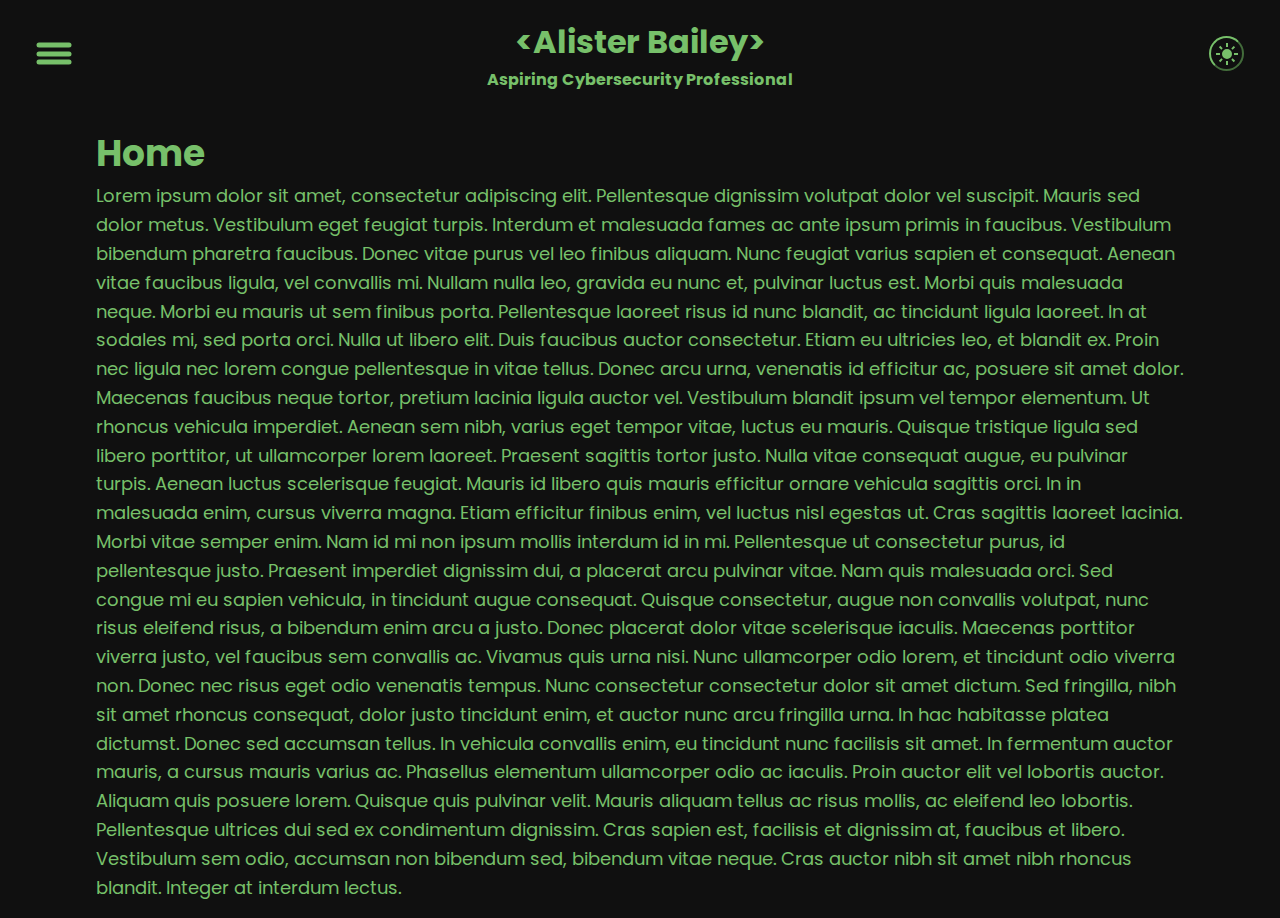
<file: index.html>
<!DOCTYPE html>
<html lang="en" data-theme="dark">
    <head>
        <meta charset="UTF-8">
        <meta name="viewport" content="width-device-width, initial-scale=1.0">
        <title>Alister Bailey Portfolio</title>
        <link rel="stylesheet" href="style.css">
    </head>
    <body>
        <header>
            <div id="header"></div>
        </header>

        <section>
            <h1>Home</h1>
            <p>

                Lorem ipsum dolor sit amet, consectetur adipiscing elit. Pellentesque dignissim volutpat dolor vel suscipit. Mauris sed dolor metus. Vestibulum eget feugiat turpis. Interdum et malesuada fames ac ante ipsum primis in faucibus. Vestibulum bibendum pharetra faucibus. Donec vitae purus vel leo finibus aliquam. Nunc feugiat varius sapien et consequat. Aenean vitae faucibus ligula, vel convallis mi. Nullam nulla leo, gravida eu nunc et, pulvinar luctus est. Morbi quis malesuada neque. Morbi eu mauris ut sem finibus porta. Pellentesque laoreet risus id nunc blandit, ac tincidunt ligula laoreet. In at sodales mi, sed porta orci. Nulla ut libero elit. Duis faucibus auctor consectetur. Etiam eu ultricies leo, et blandit ex. Proin nec ligula nec lorem congue pellentesque in vitae tellus. Donec arcu urna, venenatis id efficitur ac, posuere sit amet dolor. Maecenas faucibus neque tortor, pretium lacinia ligula auctor vel. Vestibulum blandit ipsum vel tempor elementum. Ut rhoncus vehicula imperdiet. Aenean sem nibh, varius eget tempor vitae, luctus eu mauris. Quisque tristique ligula sed libero porttitor, ut ullamcorper lorem laoreet. Praesent sagittis tortor justo. Nulla vitae consequat augue, eu pulvinar turpis. Aenean luctus scelerisque feugiat. Mauris id libero quis mauris efficitur ornare vehicula sagittis orci. In in malesuada enim, cursus viverra magna. Etiam efficitur finibus enim, vel luctus nisl egestas ut. Cras sagittis laoreet lacinia. Morbi vitae semper enim. Nam id mi non ipsum mollis interdum id in mi. Pellentesque ut consectetur purus, id pellentesque justo. Praesent imperdiet dignissim dui, a placerat arcu pulvinar vitae. Nam quis malesuada orci. Sed congue mi eu sapien vehicula, in tincidunt augue consequat. Quisque consectetur, augue non convallis volutpat, nunc risus eleifend risus, a bibendum enim arcu a justo. Donec placerat dolor vitae scelerisque iaculis. Maecenas porttitor viverra justo, vel faucibus sem convallis ac. Vivamus quis urna nisi. Nunc ullamcorper odio lorem, et tincidunt odio viverra non. Donec nec risus eget odio venenatis tempus. Nunc consectetur consectetur dolor sit amet dictum. Sed fringilla, nibh sit amet rhoncus consequat, dolor justo tincidunt enim, et auctor nunc arcu fringilla urna. In hac habitasse platea dictumst. Donec sed accumsan tellus. In vehicula convallis enim, eu tincidunt nunc facilisis sit amet. In fermentum auctor mauris, a cursus mauris varius ac. Phasellus elementum ullamcorper odio ac iaculis. Proin auctor elit vel lobortis auctor. Aliquam quis posuere lorem. Quisque quis pulvinar velit. Mauris aliquam tellus ac risus mollis, ac eleifend leo lobortis. Pellentesque ultrices dui sed ex condimentum dignissim. Cras sapien est, facilisis et dignissim at, faucibus et libero. Vestibulum sem odio, accumsan non bibendum sed, bibendum vitae neque. Cras auctor nibh sit amet nibh rhoncus blandit. Integer at interdum lectus. 

            </p>

        </section>
            
            
        <script type="text/javascript" src="script.js" defer></script>
    </body>
</html>
</file>
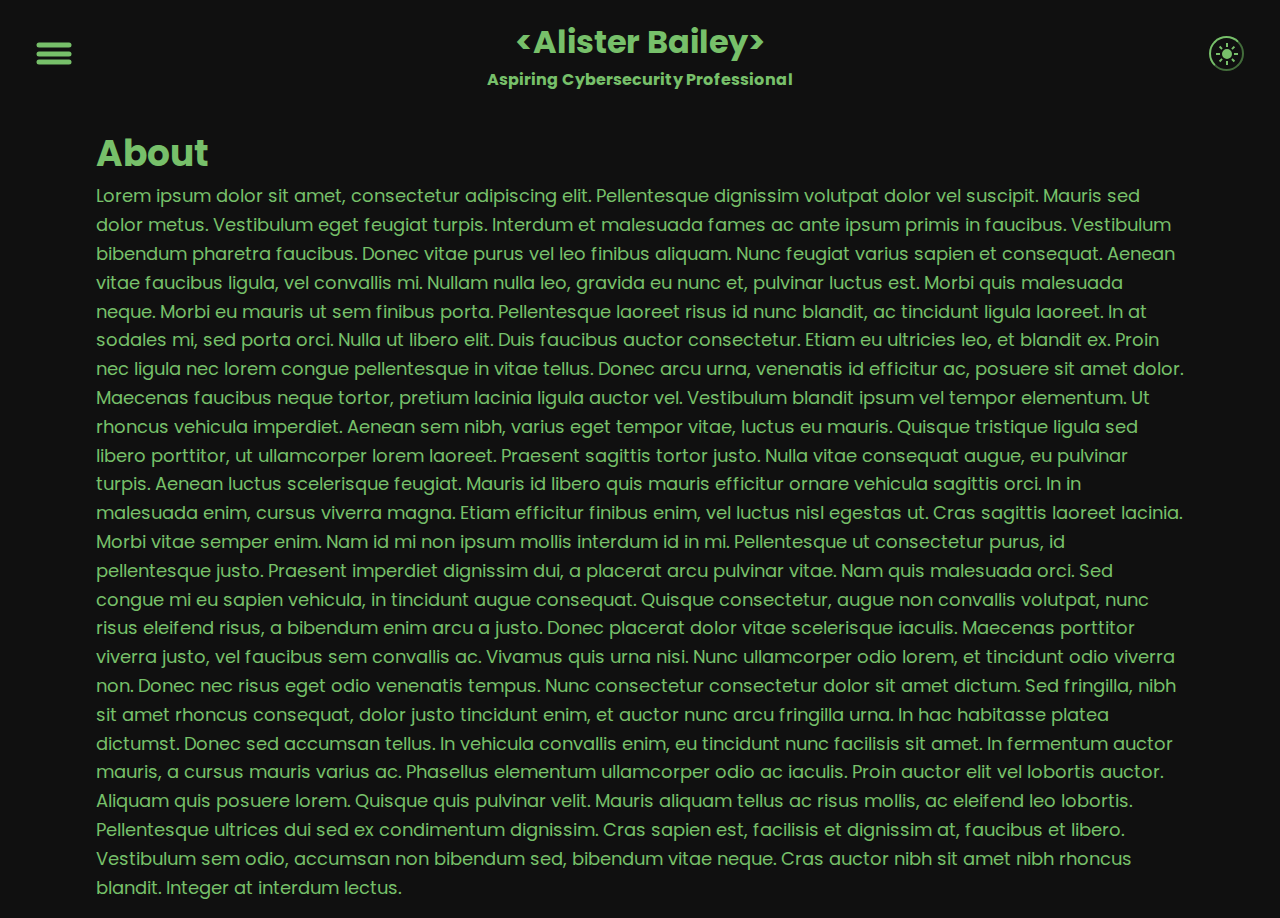
<file: about.html>
<!DOCTYPE html>
<html lang="en" data-theme="dark">
    <head>
        <meta charset="UTF-8">
        <meta name="viewport" content="width-device-width, initial-scale=1.0">
        <title>Alister Bailey Portfolio</title>
        <link rel="stylesheet" href="style.css">
    </head>
    <body>
        <header>
            <div id="header"></div>
        </header>

        <section>
            <h1>About</h1>
            <p>

                Lorem ipsum dolor sit amet, consectetur adipiscing elit. Pellentesque dignissim volutpat dolor vel suscipit. Mauris sed dolor metus. Vestibulum eget feugiat turpis. Interdum et malesuada fames ac ante ipsum primis in faucibus. Vestibulum bibendum pharetra faucibus. Donec vitae purus vel leo finibus aliquam. Nunc feugiat varius sapien et consequat. Aenean vitae faucibus ligula, vel convallis mi. Nullam nulla leo, gravida eu nunc et, pulvinar luctus est. Morbi quis malesuada neque. Morbi eu mauris ut sem finibus porta. Pellentesque laoreet risus id nunc blandit, ac tincidunt ligula laoreet. In at sodales mi, sed porta orci. Nulla ut libero elit. Duis faucibus auctor consectetur. Etiam eu ultricies leo, et blandit ex. Proin nec ligula nec lorem congue pellentesque in vitae tellus. Donec arcu urna, venenatis id efficitur ac, posuere sit amet dolor. Maecenas faucibus neque tortor, pretium lacinia ligula auctor vel. Vestibulum blandit ipsum vel tempor elementum. Ut rhoncus vehicula imperdiet. Aenean sem nibh, varius eget tempor vitae, luctus eu mauris. Quisque tristique ligula sed libero porttitor, ut ullamcorper lorem laoreet. Praesent sagittis tortor justo. Nulla vitae consequat augue, eu pulvinar turpis. Aenean luctus scelerisque feugiat. Mauris id libero quis mauris efficitur ornare vehicula sagittis orci. In in malesuada enim, cursus viverra magna. Etiam efficitur finibus enim, vel luctus nisl egestas ut. Cras sagittis laoreet lacinia. Morbi vitae semper enim. Nam id mi non ipsum mollis interdum id in mi. Pellentesque ut consectetur purus, id pellentesque justo. Praesent imperdiet dignissim dui, a placerat arcu pulvinar vitae. Nam quis malesuada orci. Sed congue mi eu sapien vehicula, in tincidunt augue consequat. Quisque consectetur, augue non convallis volutpat, nunc risus eleifend risus, a bibendum enim arcu a justo. Donec placerat dolor vitae scelerisque iaculis. Maecenas porttitor viverra justo, vel faucibus sem convallis ac. Vivamus quis urna nisi. Nunc ullamcorper odio lorem, et tincidunt odio viverra non. Donec nec risus eget odio venenatis tempus. Nunc consectetur consectetur dolor sit amet dictum. Sed fringilla, nibh sit amet rhoncus consequat, dolor justo tincidunt enim, et auctor nunc arcu fringilla urna. In hac habitasse platea dictumst. Donec sed accumsan tellus. In vehicula convallis enim, eu tincidunt nunc facilisis sit amet. In fermentum auctor mauris, a cursus mauris varius ac. Phasellus elementum ullamcorper odio ac iaculis. Proin auctor elit vel lobortis auctor. Aliquam quis posuere lorem. Quisque quis pulvinar velit. Mauris aliquam tellus ac risus mollis, ac eleifend leo lobortis. Pellentesque ultrices dui sed ex condimentum dignissim. Cras sapien est, facilisis et dignissim at, faucibus et libero. Vestibulum sem odio, accumsan non bibendum sed, bibendum vitae neque. Cras auctor nibh sit amet nibh rhoncus blandit. Integer at interdum lectus. 

            </p>

        </section>
            
            
        <script type="text/javascript" src="script.js" defer></script>
    </body>
</html>
</file>
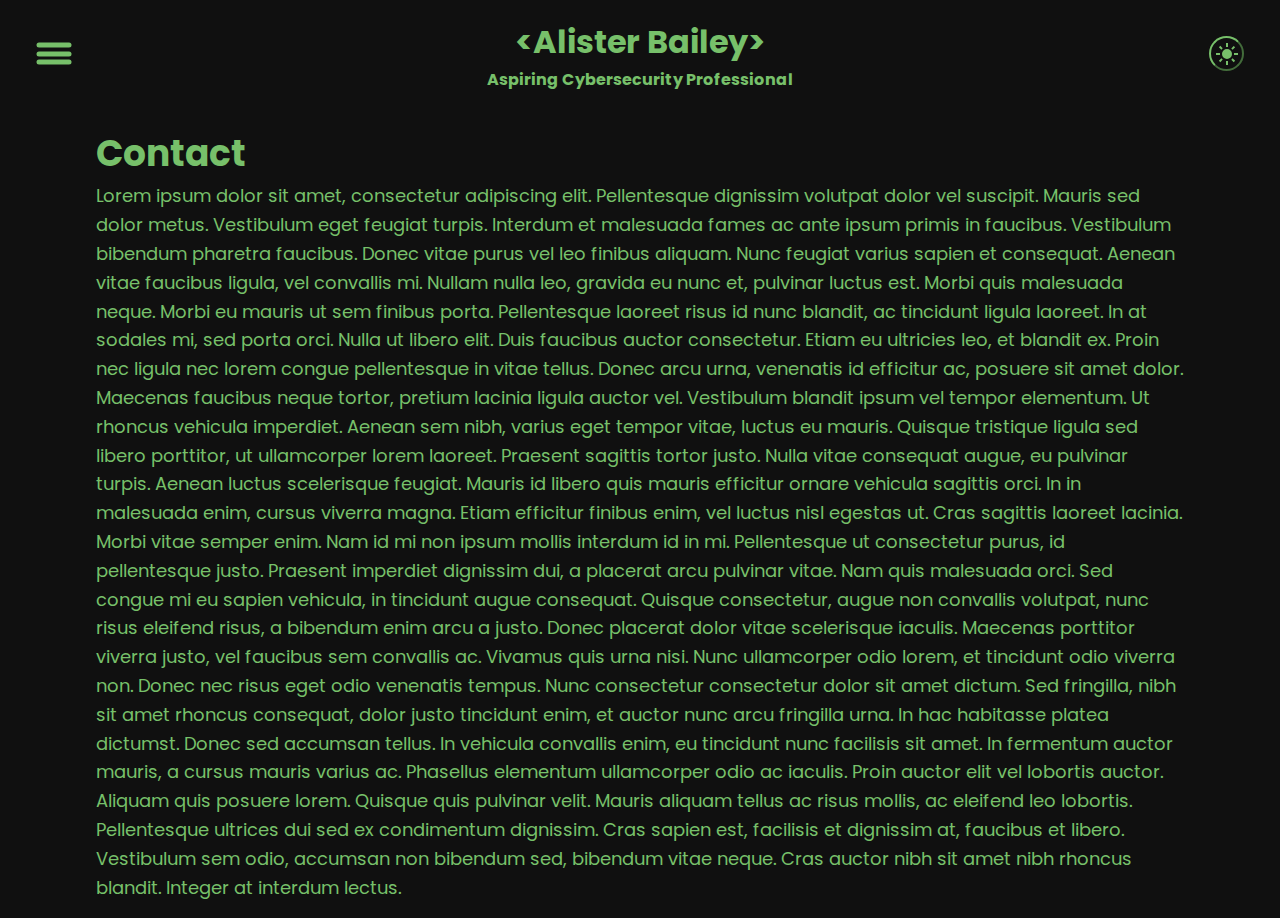
<file: contact.html>
<!DOCTYPE html>
<html lang="en" data-theme="dark">
    <head>
        <meta charset="UTF-8">
        <meta name="viewport" content="width-device-width, initial-scale=1.0">
        <title>Alister Bailey Portfolio</title>
        <link rel="stylesheet" href="style.css">
    </head>
    <body>
        <header>
            <div id="header"></div>
        </header>

        <section>
            <h1>Contact</h1>
            <p>

                Lorem ipsum dolor sit amet, consectetur adipiscing elit. Pellentesque dignissim volutpat dolor vel suscipit. Mauris sed dolor metus. Vestibulum eget feugiat turpis. Interdum et malesuada fames ac ante ipsum primis in faucibus. Vestibulum bibendum pharetra faucibus. Donec vitae purus vel leo finibus aliquam. Nunc feugiat varius sapien et consequat. Aenean vitae faucibus ligula, vel convallis mi. Nullam nulla leo, gravida eu nunc et, pulvinar luctus est. Morbi quis malesuada neque. Morbi eu mauris ut sem finibus porta. Pellentesque laoreet risus id nunc blandit, ac tincidunt ligula laoreet. In at sodales mi, sed porta orci. Nulla ut libero elit. Duis faucibus auctor consectetur. Etiam eu ultricies leo, et blandit ex. Proin nec ligula nec lorem congue pellentesque in vitae tellus. Donec arcu urna, venenatis id efficitur ac, posuere sit amet dolor. Maecenas faucibus neque tortor, pretium lacinia ligula auctor vel. Vestibulum blandit ipsum vel tempor elementum. Ut rhoncus vehicula imperdiet. Aenean sem nibh, varius eget tempor vitae, luctus eu mauris. Quisque tristique ligula sed libero porttitor, ut ullamcorper lorem laoreet. Praesent sagittis tortor justo. Nulla vitae consequat augue, eu pulvinar turpis. Aenean luctus scelerisque feugiat. Mauris id libero quis mauris efficitur ornare vehicula sagittis orci. In in malesuada enim, cursus viverra magna. Etiam efficitur finibus enim, vel luctus nisl egestas ut. Cras sagittis laoreet lacinia. Morbi vitae semper enim. Nam id mi non ipsum mollis interdum id in mi. Pellentesque ut consectetur purus, id pellentesque justo. Praesent imperdiet dignissim dui, a placerat arcu pulvinar vitae. Nam quis malesuada orci. Sed congue mi eu sapien vehicula, in tincidunt augue consequat. Quisque consectetur, augue non convallis volutpat, nunc risus eleifend risus, a bibendum enim arcu a justo. Donec placerat dolor vitae scelerisque iaculis. Maecenas porttitor viverra justo, vel faucibus sem convallis ac. Vivamus quis urna nisi. Nunc ullamcorper odio lorem, et tincidunt odio viverra non. Donec nec risus eget odio venenatis tempus. Nunc consectetur consectetur dolor sit amet dictum. Sed fringilla, nibh sit amet rhoncus consequat, dolor justo tincidunt enim, et auctor nunc arcu fringilla urna. In hac habitasse platea dictumst. Donec sed accumsan tellus. In vehicula convallis enim, eu tincidunt nunc facilisis sit amet. In fermentum auctor mauris, a cursus mauris varius ac. Phasellus elementum ullamcorper odio ac iaculis. Proin auctor elit vel lobortis auctor. Aliquam quis posuere lorem. Quisque quis pulvinar velit. Mauris aliquam tellus ac risus mollis, ac eleifend leo lobortis. Pellentesque ultrices dui sed ex condimentum dignissim. Cras sapien est, facilisis et dignissim at, faucibus et libero. Vestibulum sem odio, accumsan non bibendum sed, bibendum vitae neque. Cras auctor nibh sit amet nibh rhoncus blandit. Integer at interdum lectus. 

            </p>

        </section>
            
            
        <script type="text/javascript" src="script.js" defer></script>
    </body>
</html>
</file>
<file: style.css>
/* fonts */
@import url('https://fonts.googleapis.com/css2?family=Poppins:ital,wght@0,100;0,200;0,300;0,400;0,500;0,600;0,700;0,800;0,900;1,100;1,200;1,300;1,400;1,500;1,600;1,700;1,800;1,900&display=swap');
/* dark mode & light mode colors */
:root{
    --base-color: #101010;
    --base-variant: #505050;
    --text-color: #77c06a;
    --secondary-text: #92cd88;
    --primary-color: #151515;
    --accent-color: #75c268;
}
.lightmode{
    --base-color: #E7E0D6;
    --base-variant: #f0f0f0;
    --text-color: #111528;
    --secondary-text: #2c3668;
    --primary-color: #98A869;
    --accent-color: #3a435d;
}
/* base */
html{
    font-family: Poppins;
}
body{
    background-color: var(--base-color);
    margin: 0;
    font-family: Arial, sans-serif;
    font-size: 18px;   
    color: var(--text-color);
    line-height: 1.6;
}
header{
    display: flex;
    justify-content: center;
    align-items: center;
    position: relative;
    padding: 1rem;
}
*{
    padding: 0;
    margin: 0;
    font-family: 'Poppins', monospace;
}
/* different screens sizes */
@media (min-width: 768px){
    section{
        padding: 1rem 6rem;
    }
}
@media (max-width: 767px){
    section{
        padding: 1rem 1rem;
    }
}

/* hero */
.hero{
    text-align: center;
    flex: 1;
}
.hero h1{
    font-size: 2rem;
}
.hero h6{
    font-size: 1rem;
}
.hero a{
    text-decoration: none;
    color: var(--text-color)
}
/* off-screen menu */
.off-screen-menu{
    background-color: var(--primary-color);
    height: 100vh;
    width: 100%;
    max-width: 25vh;
    position: fixed;
    top: 0;
    left: -400px;
    display: flex;
    flex-direction: column;
    justify-content: center;
    align-items: center;
    text-align: center;
    font-size: 2rem;
    transition: .3s ease;
}
.off-screen-menu.active{
    left: 0;
}
.off-screen-menu ul{
    list-style: none;
}
.off-screen-menu ul li a{
    text-decoration: none;
    color: var(--text-color)
}
.menu-section{
    color: var(--secondary-text);
}
.menu-section:nth-of-type(n+2){
    margin-top: 20px;
}
/* navigation */
nav{
    display: flex;
    justify-content: flex-end;
    background-color: var(--primary-color);
}
.ham-menu {
    height: 35px;
    width: 35px;
    position: absolute;
    top: 2.25rem;
    left: 2.25rem;
    cursor: pointer;
}
.ham-menu span{
    height: 5px;
    width: 100%;
    background-color: var(--text-color);
    border-radius: 25px;
    position: absolute;
    top: 50%;
    left: 50%;
    transform: translate(-50%, -50%);
    transition: .3s ease;
}
.ham-menu span:nth-child(1){
    top: 25%;
}
.ham-menu span:nth-child(3){
    top: 75%;
}
.ham-menu.active span:nth-child(1){
    top: 50%;
    transform: translate(-50%, -50%) rotate(45deg);
}
.ham-menu.active span:nth-child(2){
    opacity: 0;
}
.ham-menu.active span:nth-child(3){
    top: 50%;
    transform: translate(-50%, -50%) rotate(-45deg);
}
/* theme switch */
#theme-switch{
    height: 35px;
    width: 35px;
    border-radius: 50%;
    border-color: var(--text-color);
    background-color: var(--base-color);
    display: flex;
    justify-content: center;
    align-items: center;
    position: fixed;
    top: 2.25rem;
    right: 2.25rem;
}
#theme-switch svg{
    fill: var(--text-color);
}
#theme-switch svg:last-child{
    display: none;
}
.lightmode #theme-switch svg:first-child{
    display: none;
}
.lightmode #theme-switch svg:last-child{
    display: block
}
</file>
